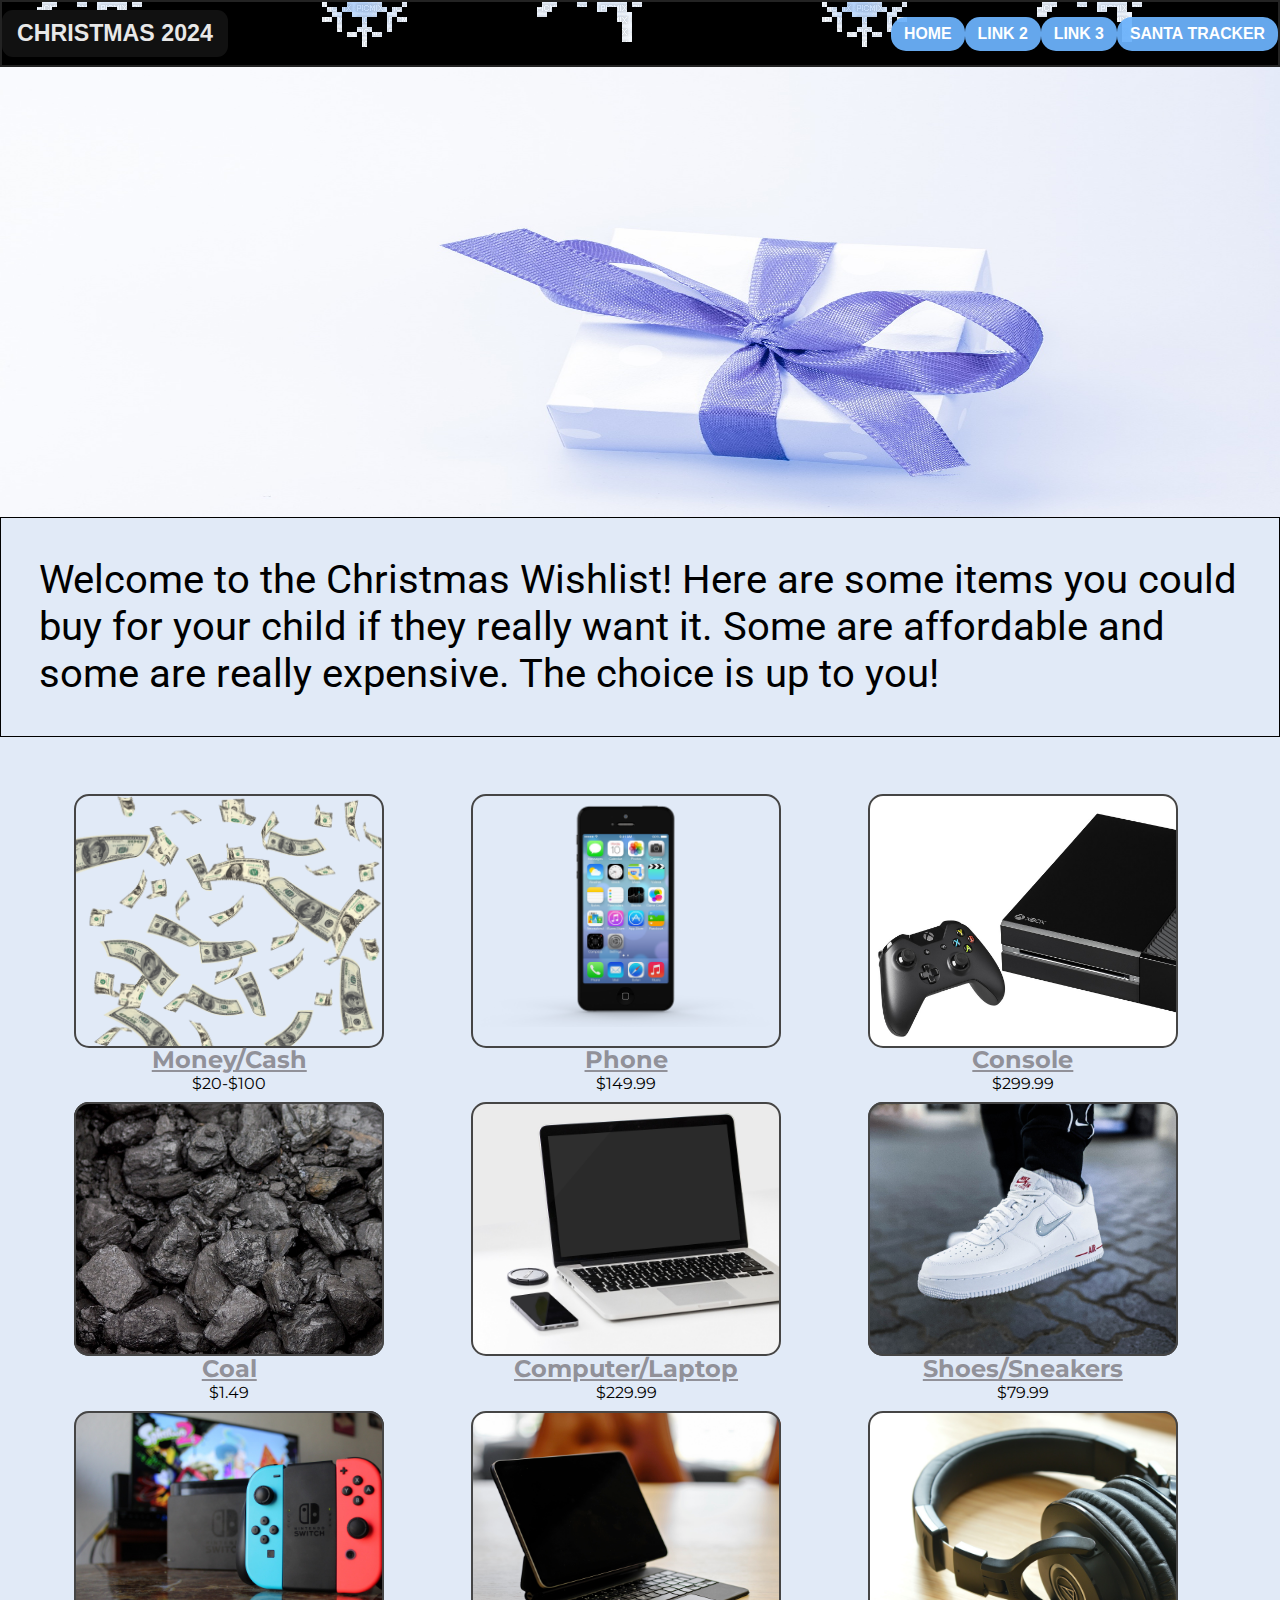
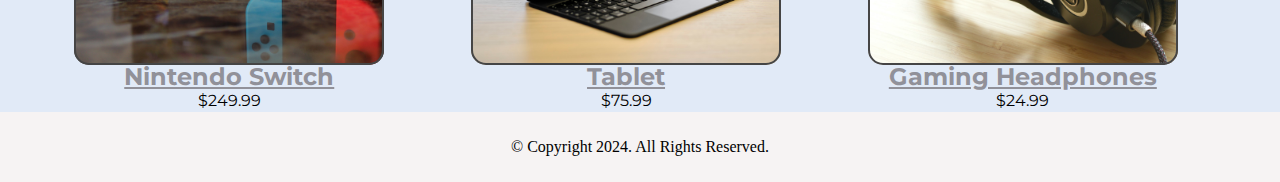
<file: christmaslist24/index.html>
<!DOCTYPE html>
<html lang="en">
<head>
    <meta charset="UTF-8">
    <meta name="viewport" content="width=device-width, initial-scale=1.0">
    <link rel="stylesheet" href="css/styles.css">
    <link rel="icon" type="image/png" sizes="32x32" href="images/snowman-favicon.png">
    <title>Christmas List</title>
</head>
<body>

    <header class="header">
    
    <h1 class="logo"><a href="#">Christmas 2024</a></h1>
    <nav>
        <ul class="main-nav">
            <li><a href="index.html">Home</a></li>
            <li><a href="#">Link&nbsp;2</a></li>
            <li><a href="#">Link&nbsp;3</a></li>
            <li><a href="https://santatracker.google.com" target="_blank">Santa&nbsp;Tracker</a></li>
        </ul>
    </nav>

    </header>

    <div id="hero">
        <img src="images/blue-present.jpg" alt="hero image" height="450px" width="1500px">
    </div>

    <main>
        <p>Welcome to the Christmas Wishlist! Here are some items you could buy for your child if they really want it. Some are affordable and some are really expensive. The choice is up to you!</p>
    </main>


    <div class="container">

            <div id="card1">

                <div class="height">
                    <!-- This section holds media cards -->
                    <div class="cards">

                        <!-- This is a media card -->

                        <div id="gift-image1">

                            <article class="gift">
                                <header>
                                
                                </header>

                                <div class="gift-content">
                                    <div id="shop-img">
                                        <img src="images/shop-icon.png" alt="shopping cart" width="15%">
                                    </div>
                                    <h2 class="gift-header"><a href="item1.html">Money/Cash</a></h2>
                                    <p class="price">$20-$100</p>
                                </div>

                            </article>

                

                        </div>

                    </div>

                </div>

            </div>



            <div id="card2">

                <div class="height">
                    <!-- This section holds media cards -->
                    <div class="cards">

                        <!-- This is a media card -->

                        <div id="gift-image2">

                            <article class="gift">
                                <header>
                                    
                                </header>

                                <div class="gift-content">
                                    <div id="shop-img">
                                        <img src="images/shop-icon.png" alt="shopping cart" width="15%">
                                    </div>
                                    <h2 class="gift-header"><a href="item2.html">Phone</a></h2>
                                    <p class="price">$149.99</p>
                                </div>

                            </article>

                        

                        </div>

                    </div>

                </div>

            </div>


            <div id="card3">

                <div class="height">
                    <!-- This section holds media cards -->
                    <div class="cards">

                        <!-- This is a media card -->

                        <div id="gift-image3">

                            <article class="gift">
                                <header>
                                    
                                </header>

                                <div class="gift-content">
                                    <div id="shop-img">
                                        <img src="images/shop-icon.png" alt="shopping cart" width="15%">
                                    </div>
                                    <h2 class="gift-header"><a href="item3.html">Console</a></h2>
                                    <p class="price">$299.99</p>
                                </div>

                            </article>

                        

                        </div>

                    </div>

                </div>

            </div>


            <div id="card4">

                <div class="height">
                    <!-- This section holds media cards -->
                    <div class="cards">

                        <!-- This is a media card -->

                        <div id="gift-image4">

                            <article class="gift">
                                <header>
                                    
                                </header>

                                <div class="gift-content">
                                    <div id="shop-img">
                                        <img src="images/shop-icon.png" alt="shopping cart" width="15%">
                                    </div>
                                    <h2 class="gift-header"><a href="item4.html">Coal</a></h2>
                                    <p class="price">$1.49</p>
                                </div>

                            </article>

                        

                        </div>

                    </div>

                </div>

            </div>


            <div id="card5">

                <div class="height">
                    <!-- This section holds media cards -->
                    <div class="cards">

                        <!-- This is a media card -->

                        <div id="gift-image5">

                            <article class="gift">
                                <header>
                                    
                                </header>

                                <div class="gift-content">
                                    <div id="shop-img">
                                        <img src="images/shop-icon.png" alt="shopping cart" width="15%">
                                    </div>
                                    <h2 class="gift-header"><a href="item5.html">Computer/Laptop</a></h2>
                                    <p class="price">$229.99</p>
                                </div>

                            </article>

                        

                        </div>

                    </div>

                </div>

            </div>



            <div id="card6">

                <div class="height">
                    <!-- This section holds media cards -->
                    <div class="cards">

                        <!-- This is a media card -->

                        <div id="gift-image6">

                            <article class="gift">
                                <header>
                                    
                                </header>

                                <div class="gift-content">
                                    <div id="shop-img">
                                        <img src="images/shop-icon.png" alt="shopping cart" width="15%">
                                    </div>
                                    <h2 class="gift-header"><a href="item6.html">Shoes/Sneakers</a></h2>
                                    <p class="price">$79.99</p>
                                </div>

                            </article>

                        

                        </div>

                    </div>

                </div>

            </div>


            <div id="card7">

                <div class="height">
                    <!-- This section holds media cards -->
                    <div class="cards">

                        <!-- This is a media card -->

                        <div id="gift-image7">

                            <article class="gift">
                                <header>
                                    
                                </header>

                                <div class="gift-content">
                                    <div id="shop-img">
                                        <img src="images/shop-icon.png" alt="shopping cart" width="15%">
                                    </div>
                                    <h2 class="gift-header"><a href="item7.html">Nintendo&nbsp;Switch</a></h2>
                                    <p class="price">$249.99</p>
                                </div>

                            </article>

                        

                        </div>

                    </div>

                </div>

            </div>


            <div id="card8">

                <div class="height">
                    <!-- This section holds media cards -->
                    <div class="cards">

                        <!-- This is a media card -->

                        <div id="gift-image8">

                            <article class="gift">
                                <header>
                                    
                                </header>

                                <div class="gift-content">
                                    <div id="shop-img">
                                        <img src="images/shop-icon.png" alt="shopping cart" width="15%">
                                    </div>

                                    <h2 class="gift-header"><a href="item8.html">Tablet</a></h2>
                                    <p class="price">$75.99</p>
                                </div>

                            </article>

                        

                        </div>

                    </div>

                </div>

            </div>


            <div id="card9">

                <div class="height">
                    <!-- This section holds media cards -->
                    <div class="cards">

                        <!-- This is a media card -->

                        <div id="gift-image9">

                            <article class="gift">
                                <header>
                                    
                                </header>

                                <div class="gift-content">
                                    <div id="shop-img">
                                        <img src="images/shop-icon.png" alt="shopping cart" width="15%">
                                    </div>

                                    <h2 class="gift-header"><a href="item9.html">Gaming&nbsp;Headphones</a></h2>
                                    <p class="price">$24.99</p>
                                </div>

                            </article>

                        

                        </div>

                    </div>

                </div>

            </div>
    </div>

    <footer>
        <p>&copy; Copyright 2024. All Rights Reserved.</p>
    </footer>
    
    
</body>
</html>
</file>
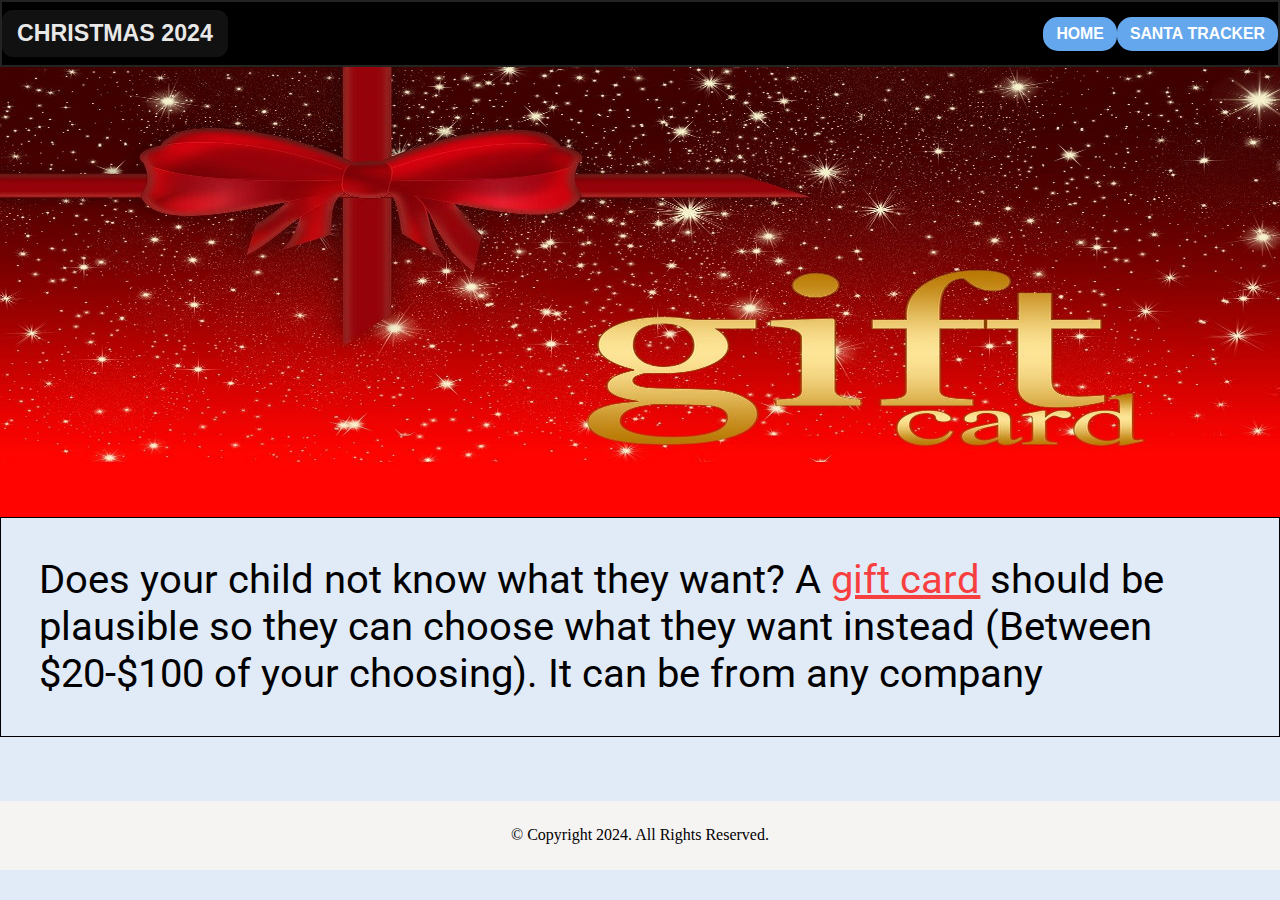
<file: christmaslist24/item1.html>
<!DOCTYPE html>
<html lang="en">
<head>
    <meta charset="UTF-8">
    <meta name="viewport" content="width=device-width, initial-scale=1.0">
    <link rel="stylesheet" href="css/styles.css">
    <link rel="icon" type="image/png" sizes="32x32" href="images/snowman-favicon.png">
    <title>Christmas List - Item 1</title>
</head>
<body>
    <header class="header">
    
        <h1 class="logo"><a href="#">Christmas 2024</a></h1>
        <nav>
            <ul class="main-nav">
                <li><a href="index.html">Home</a></li>
                <li><a href="https://santatracker.google.com" target="_blank">Santa&nbsp;Tracker</a></li>
            </ul>
        </nav>
    
        </header>

        <div id="gift-card-img">
            <img src="images/gift-card.jpg" alt="gift card" height="450px" width="1500px">
        </div>

    <main>
        <p>Does your child not know what they want? A <a href="https://www.google.com/search?sca_esv=d4a5450862dcd9df&q=20+dollar+gift+card&udm=28&fbs=[base64]&ved=1t:220175&ictx=111&biw=1440&bih=724&dpr=2#oshopproduct=pid:18270249893482553131,oid:18270249893482553131,iid:219784446783082438,pvt:hg,pvo:23&oshop=apv&pvs=0" target="_blank">gift card</a> should be plausible so they can choose what they want instead (Between $20-$100 of your choosing). It can be from any company</p>
    </main>


    <footer>
        <p>&copy; Copyright 2024. All Rights Reserved.</p>
    </footer>
</body>
</html>
</file>
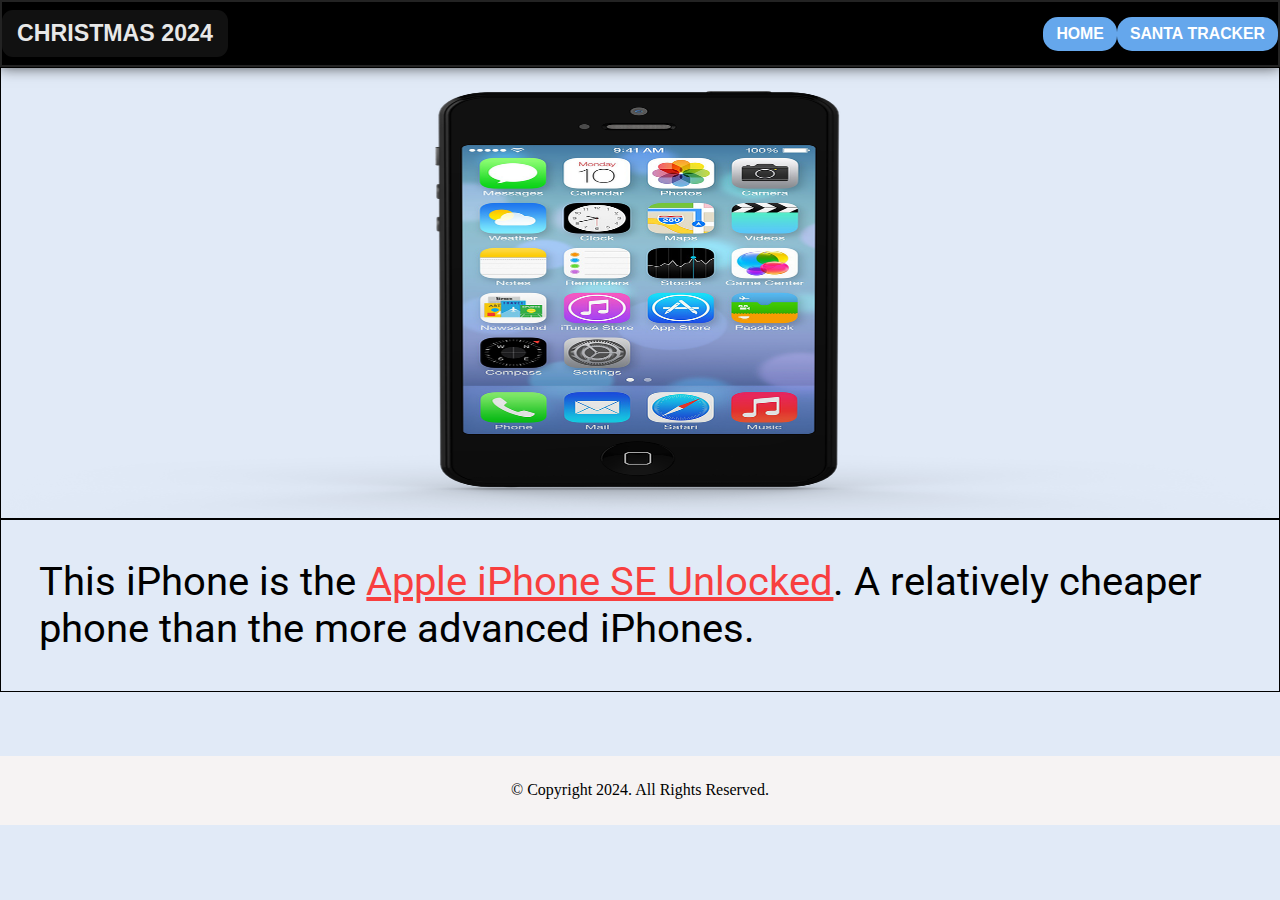
<file: christmaslist24/item2.html>
<!DOCTYPE html>
<html lang="en">
<head>
    <meta charset="UTF-8">
    <meta name="viewport" content="width=device-width, initial-scale=1.0">
    <link rel="stylesheet" href="css/styles.css">
    <link rel="icon" type="image/png" sizes="32x32" href="images/snowman-favicon.png">
    <title>Christmas List - Item 2</title>
</head>
<body>

    <header class="header">
    
        <h1 class="logo"><a href="#">Christmas 2024</a></h1>
        <nav>
            <ul class="main-nav">
                <li><a href="index.html">Home</a></li>
                <li><a href="https://santatracker.google.com" target="_blank">Santa&nbsp;Tracker</a></li>
            </ul>
        </nav>
    
        </header>
    
        <div id="iPhone">
            <img src="images/iphone.png" alt="a phone" height="450px" width="1500px">
        </div>

        <main>
            <p>This iPhone is the <a href="https://www.google.com/search?sca_esv=0906209586f9cb0f&q=iphone&udm=28&fbs=[base64]&ved=1t:220175&ictx=111&biw=1440&bih=724&dpr=2#oshopproduct=gid:16424834636593243628,mid:576462325730579159,oid:3183739683088996369,iid:4997812531263952089,rds:UENfMTY0MjQ4MzQ2MzY1OTMyNDM2Mjh8UFJPRF9QQ18xNjQyNDgzNDYzNjU5MzI0MzYyOA%3D%3D,pvt:hg,pvo:3,laoid:1&oshop=apv&pvs=0" target="_blank">Apple iPhone SE Unlocked</a>. A relatively cheaper phone than the more advanced iPhones.</p>
        </main>

        <footer>
            <p>&copy; Copyright 2024. All Rights Reserved.</p>
        </footer>
    
</body>
</html>
</file>
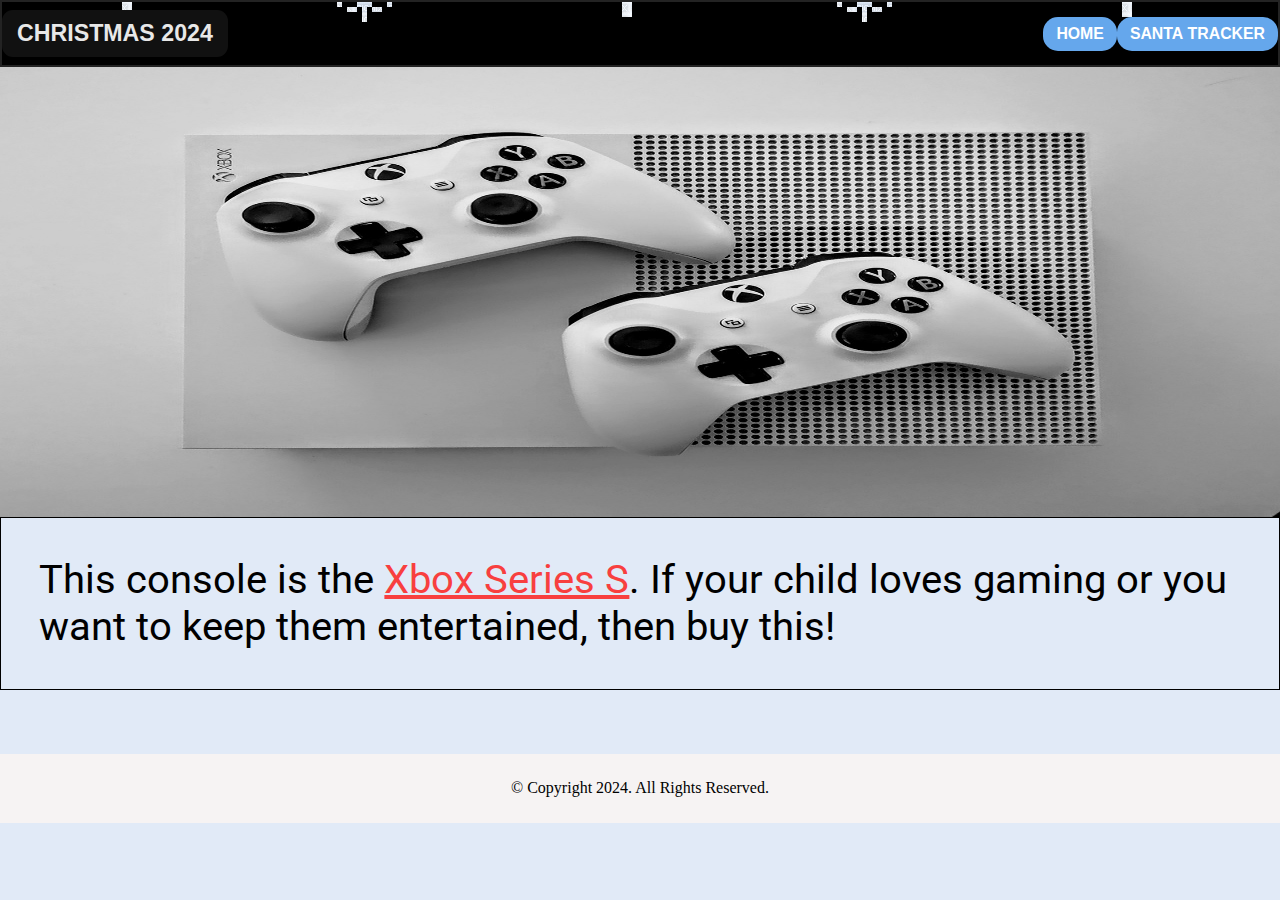
<file: christmaslist24/item3.html>
<!DOCTYPE html>
<html lang="en">
<head>
    <meta charset="UTF-8">
    <meta name="viewport" content="width=device-width, initial-scale=1.0">
    <link rel="stylesheet" href="css/styles.css">
    <link rel="icon" type="image/png" sizes="32x32" href="images/snowman-favicon.png">
    <title>Christmas List - Item 3</title>
</head>
<body>
    
    <header class="header">
    
        <h1 class="logo"><a href="#">Christmas 2024</a></h1>
        <nav>
            <ul class="main-nav">
                <li><a href="index.html">Home</a></li>
                <li><a href="https://santatracker.google.com" target="_blank">Santa&nbsp;Tracker</a></li>
            </ul>
        </nav>
    
        </header>

        <div id="xbox">
            <img src="images/xbox-console.jpg" alt="an xbox" height="450px" width="1500px">
        </div>

        <main>
            <p>This console is the <a href="https://www.google.com/search?q=xbox+series+s&sca_esv=d4a5450862dcd9df&biw=1440&bih=724&udm=28&ei=SU1gZ7-OB72OwbkPudnS8QY&ved=0ahUKEwj_1qOa06yKAxU9RzABHbmsNG4Q4dUDCCA&uact=5&oq=xbox+series+s&gs_lp=[base64]&sclient=gws-wiz-modeless-shopping#oshopproduct=gid:18108438297636814223,mid:576462491481020847,oid:4380888870344224937,iid:2815069278533217326,rds:UENfMTgxMDg0MzgyOTc2MzY4MTQyMjN8UFJPRF9QQ18xODEwODQzODI5NzYzNjgxNDIyMw%3D%3D,pvt:hg,pvo:3,laoid:1&oshop=apv&pvs=0" target="_blank">Xbox Series S</a>. If your child loves gaming or you want to keep them entertained, then buy this!</p>
        </main>

    <footer>
        <p>&copy; Copyright 2024. All Rights Reserved.</p>
    </footer>
</body>
</html>
</file>
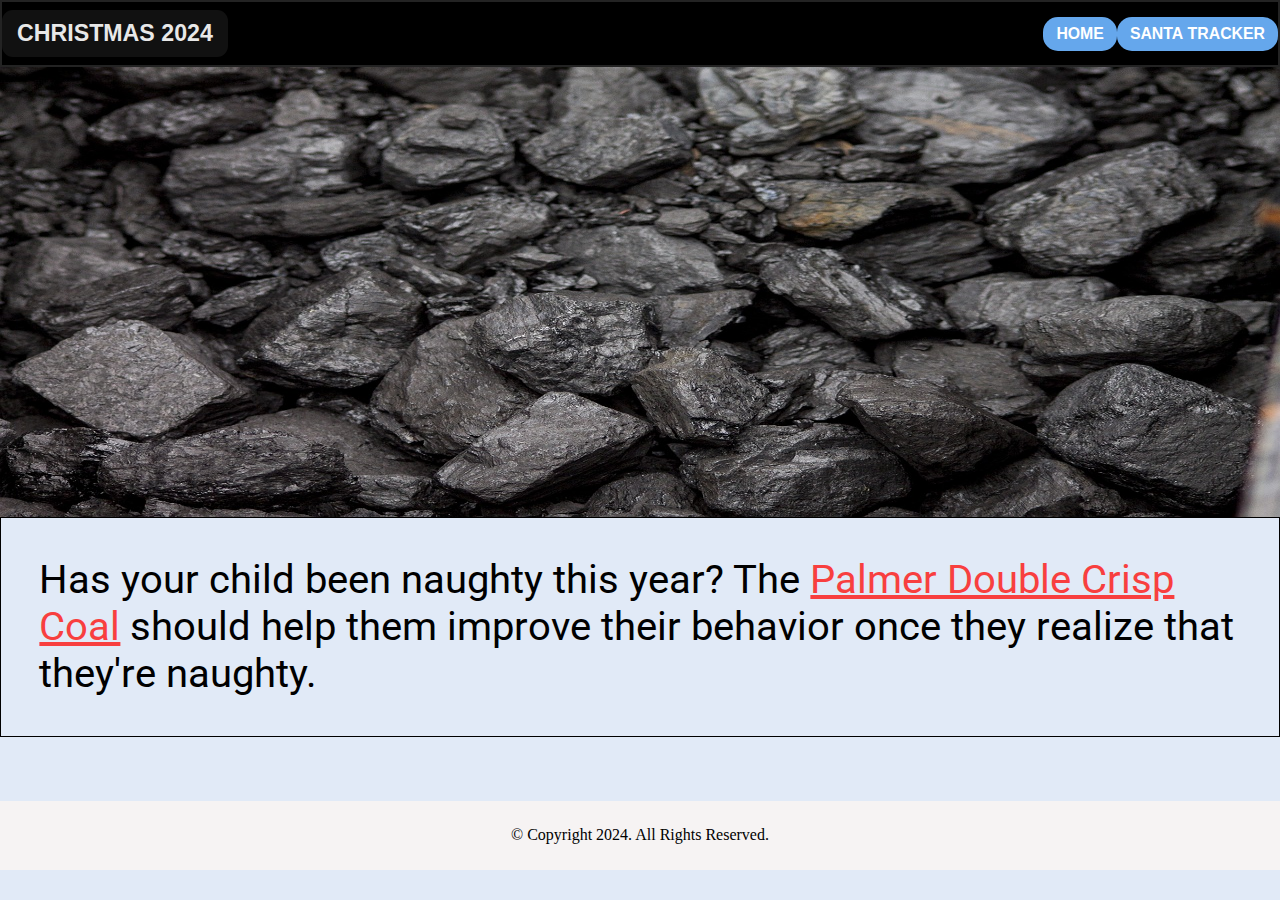
<file: christmaslist24/item4.html>
<!DOCTYPE html>
<html lang="en">
<head>
    <meta charset="UTF-8">
    <meta name="viewport" content="width=device-width, initial-scale=1.0">
    <link rel="stylesheet" href="css/styles.css">
    <link rel="icon" type="image/png" sizes="32x32" href="images/snowman-favicon.png">
    <title>Christmas List - Item 4</title>
</head>
<body>

    <header class="header">
    
        <h1 class="logo"><a href="#">Christmas 2024</a></h1>
        <nav>
            <ul class="main-nav">
                <li><a href="index.html">Home</a></li>
                <li><a href="https://santatracker.google.com" target="_blank">Santa&nbsp;Tracker</a></li>
            </ul>
        </nav>
    
        </header>

    <div id="coal">
        <img src="images/coal.jpg" alt="coal" height="450px" width="1500px">
    </div>
    
    <main>
        <p>Has your child been naughty this year? The <a href="https://www.google.com/search?sca_esv=d4a5450862dcd9df&q=coal&udm=28&fbs=[base64]&ved=1t:220175&ictx=111&biw=1440&bih=724&dpr=2#oshopproduct=gid:13324742413579450367,mid:576462857965218856,oid:1416994452666093684,iid:4789019399063204870,rds:UENfMTMzMjQ3NDI0MTM1Nzk0NTAzNjd8UFJPRF9QQ18xMzMyNDc0MjQxMzU3OTQ1MDM2Nw%3D%3D,pvt:hg,pvo:3&oshop=apv&pvs=0" target="_blank">Palmer Double Crisp Coal</a> should help them improve their behavior once they realize that they're naughty.</p>
    </main>

    <footer>
        <p>&copy; Copyright 2024. All Rights Reserved.</p>
    </footer>
</body>
</html>
</file>
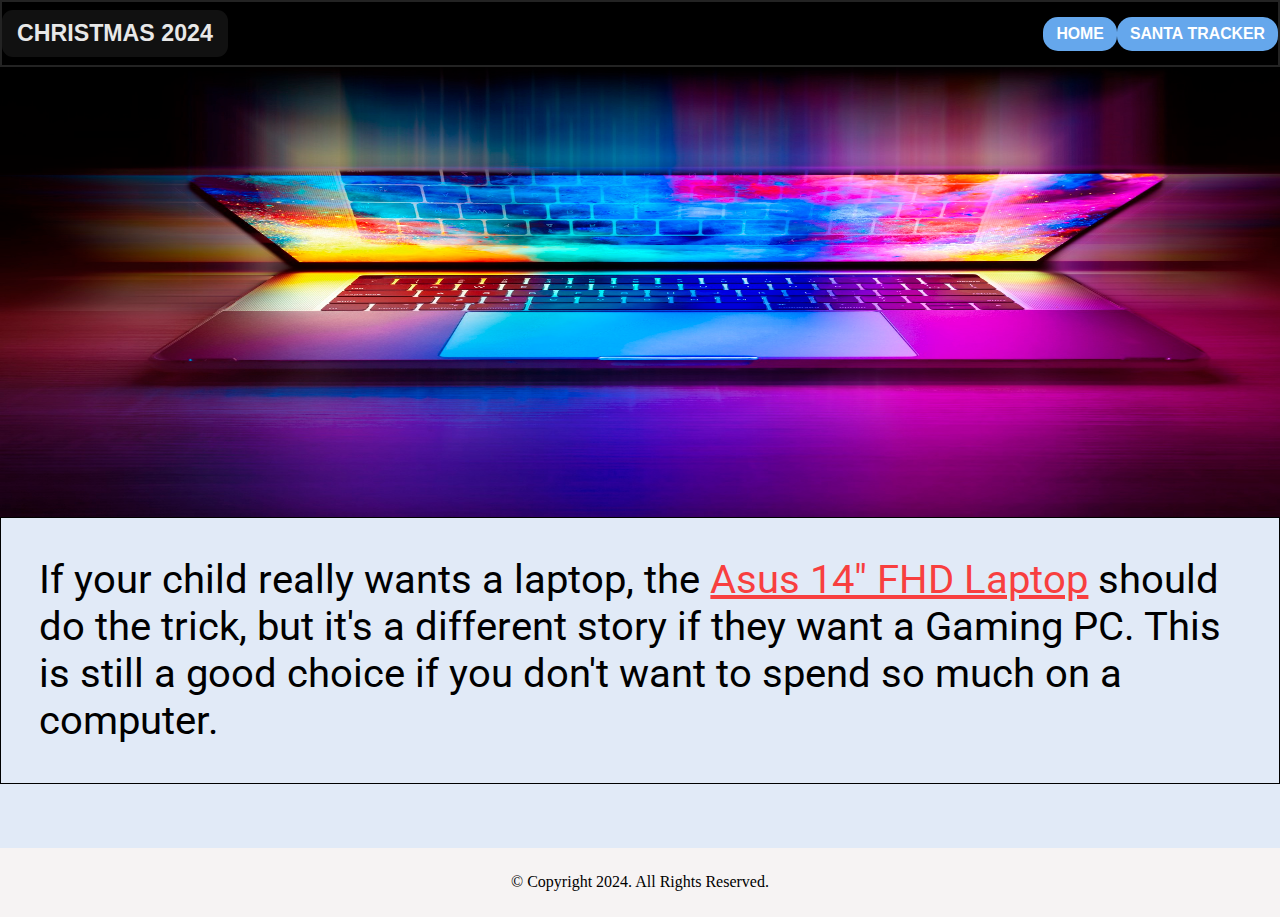
<file: christmaslist24/item5.html>
<!DOCTYPE html>
<html lang="en">
<head>
    <meta charset="UTF-8">
    <meta name="viewport" content="width=device-width, initial-scale=1.0">
    <link rel="stylesheet" href="css/styles.css">
    <link rel="icon" type="image/png" sizes="32x32" href="images/snowman-favicon.png">
    <title>Christmas List - Item 5</title>
</head>
<body>

    <header class="header">
    
        <h1 class="logo"><a href="#">Christmas 2024</a></h1>
        <nav>
            <ul class="main-nav">
                <li><a href="index.html">Home</a></li>
                <li><a href="https://santatracker.google.com" target="_blank">Santa&nbsp;Tracker</a></li>
            </ul>
        </nav>
    
        </header>

        <div id="laptop">
            <img src="images/computer.jpg" alt="computer" height="450px" width="1500px">
        </div>

        <main>
            <p>If your child really wants a laptop, the <a href="https://www.google.com/search?q=laptop&sca_esv=d4a5450862dcd9df&biw=1440&bih=724&udm=28&ei=YE1gZ7aCI4WWwbkPoteH2AM&ved=0ahUKEwi2srul06yKAxUFSzABHaLrATsQ4dUDCCA&uact=5&oq=laptop&gs_lp=[base64]&sclient=gws-wiz-modeless-shopping#oshopproduct=cid:11816200602489812697,oid:6153585741024883982,iid:17097326318291971852,rds:Q0lEXzExODE2MjAwNjAyNDg5ODEyNjk3fFBST0RfQ0lEXzExODE2MjAwNjAyNDg5ODEyNjk3,pvt:hg,pvo:23&oshop=apv&pvs=0" target="_blank">Asus 14" FHD Laptop</a> should do the trick, but it's a different story if they want a Gaming PC. This is still a good choice if you don't want to spend so much on a computer.</p>
        </main>
    

    <footer>
        <p>&copy; Copyright 2024. All Rights Reserved.</p>
    </footer>
</body>
</html>
</file>
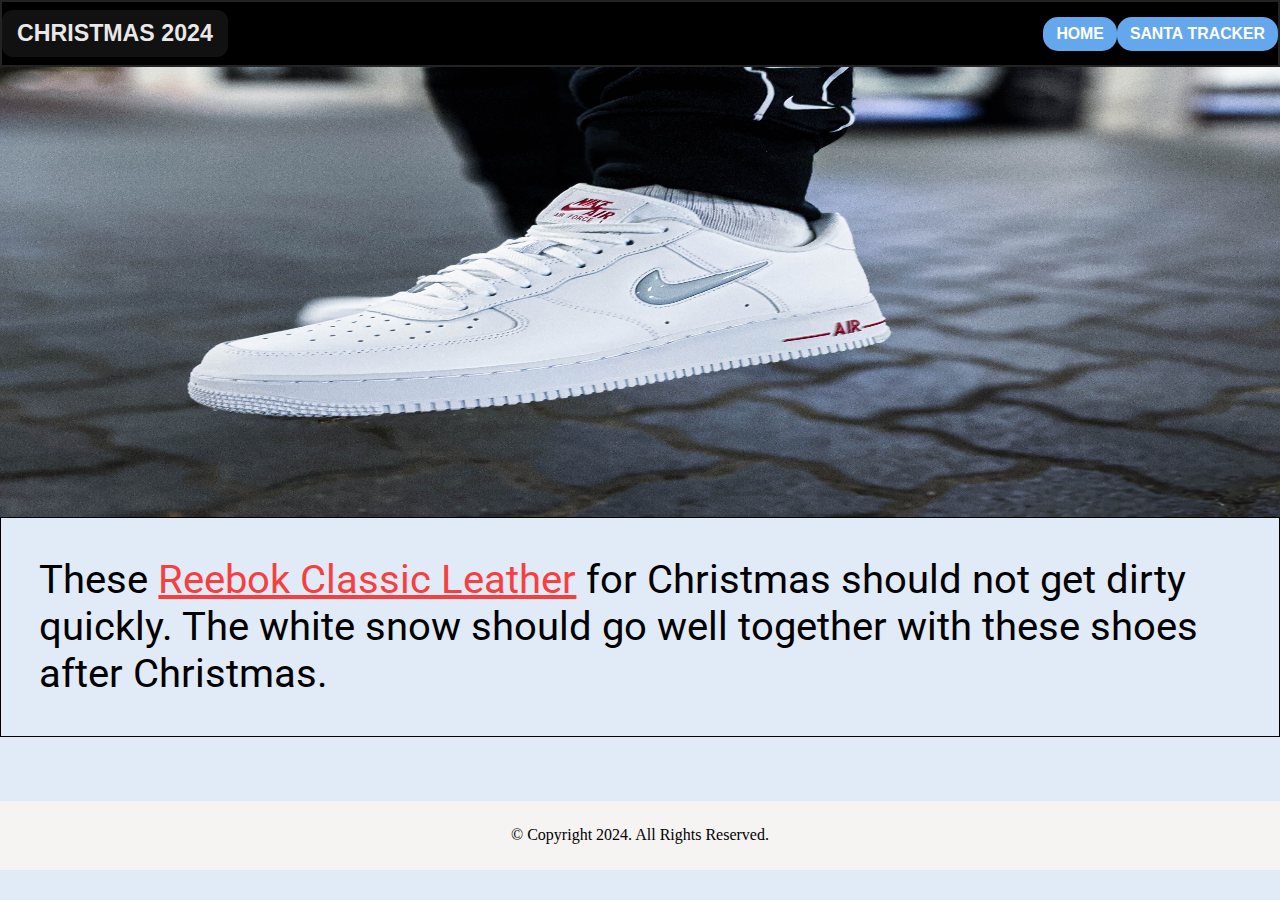
<file: christmaslist24/item6.html>
<!DOCTYPE html>
<html lang="en">
<head>
    <meta charset="UTF-8">
    <meta name="viewport" content="width=device-width, initial-scale=1.0">
    <link rel="stylesheet" href="css/styles.css">
    <link rel="icon" type="image/png" sizes="32x32" href="images/snowman-favicon.png">
    <title>Christmas List - Item 6</title>
</head>
<body>

    <header class="header">
    
        <h1 class="logo"><a href="#">Christmas 2024</a></h1>
        <nav>
            <ul class="main-nav">
                <li><a href="index.html">Home</a></li>
                <li><a href="https://santatracker.google.com" target="_blank">Santa&nbsp;Tracker</a></li>
            </ul>
        </nav>
    
        </header>

        <div id="shoes">
            <img src="images/shoes.jpg" alt="shoes" height="450px" width="1500px">
        </div>

        <main>
            <p>These <a href="https://www.google.com/search?q=shoes+unisex&sca_esv=d4a5450862dcd9df&biw=1440&bih=724&udm=28&ei=to1hZ6GlMOelptQPsNS1oQk&oq=shoes+uni&gs_lp=[base64]&sclient=gws-wiz-modeless-shopping#oshopproduct=gid:8345699764263078859,mid:576462796944100475,oid:15603212837048180238,iid:12110800740336582112,rds:UENfODM0NTY5OTc2NDI2MzA3ODg1OXxQUk9EX1BDXzgzNDU2OTk3NjQyNjMwNzg4NTk%3D,pvt:hg,pvo:3&oshop=apv&pvs=0" target="_blank">Reebok Classic Leather</a> for Christmas should not get dirty quickly. The white snow should go well together with these shoes after Christmas.</p>
        </main>
    

    <footer>
        <p>&copy; Copyright 2024. All Rights Reserved.</p>
    </footer>
</body>
</html>
</file>
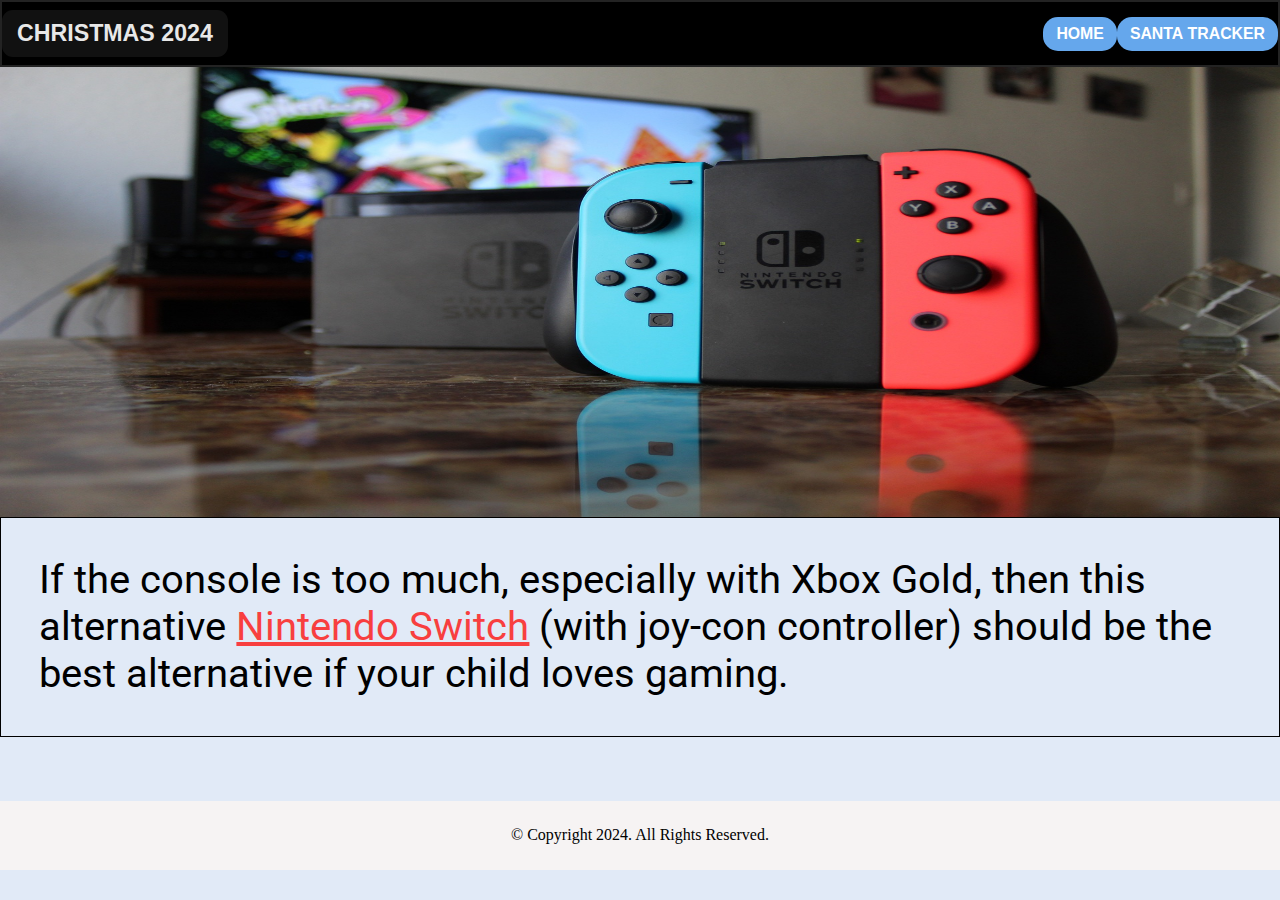
<file: christmaslist24/item7.html>
<!DOCTYPE html>
<html lang="en">
<head>
    <meta charset="UTF-8">
    <meta name="viewport" content="width=device-width, initial-scale=1.0">
    <link rel="stylesheet" href="css/styles.css">
    <link rel="icon" type="image/png" sizes="32x32" href="images/snowman-favicon.png">
    <title>Christmas List - Item 7</title>
</head>
<body>

    <header class="header">
    
        <h1 class="logo"><a href="#">Christmas 2024</a></h1>
        <nav>
            <ul class="main-nav">
                <li><a href="index.html">Home</a></li>
                <li><a href="https://santatracker.google.com" target="_blank">Santa&nbsp;Tracker</a></li>
            </ul>
        </nav>
    
        </header>

        <div id="nintendo-switch">
            <img src="images/nintendo-switch.jpg" alt="a nintendo switch" height="450px" width="1500px">
        </div>

        <main>
            <p>If the console is too much, especially with Xbox Gold, then this alternative <a href="https://www.gamestop.com/consoles-hardware/nintendo-switch/consoles/products/nintendo-switch-with-joy-con-controller-previous-model/143259.html?utm_medium=pmax&utm_source=google&utm_campaign=%24PMAX_%24NB_MNFR_Preowned+Hardware_Nintendo&utm_id=20631881737&gad_source=4&gclid=EAIaIQobChMI1YLalI-vigMVyE7_AR13pSUvEAQYAiABEgKOLPD_BwE&gclsrc=aw.ds" target="_blank">Nintendo Switch</a> &#40;with joy-con controller&#41; should be the best alternative if your child loves gaming.</p>
        </main>
    

    <footer>
        <p>&copy; Copyright 2024. All Rights Reserved.</p>
    </footer>
</body>
</html>
</file>
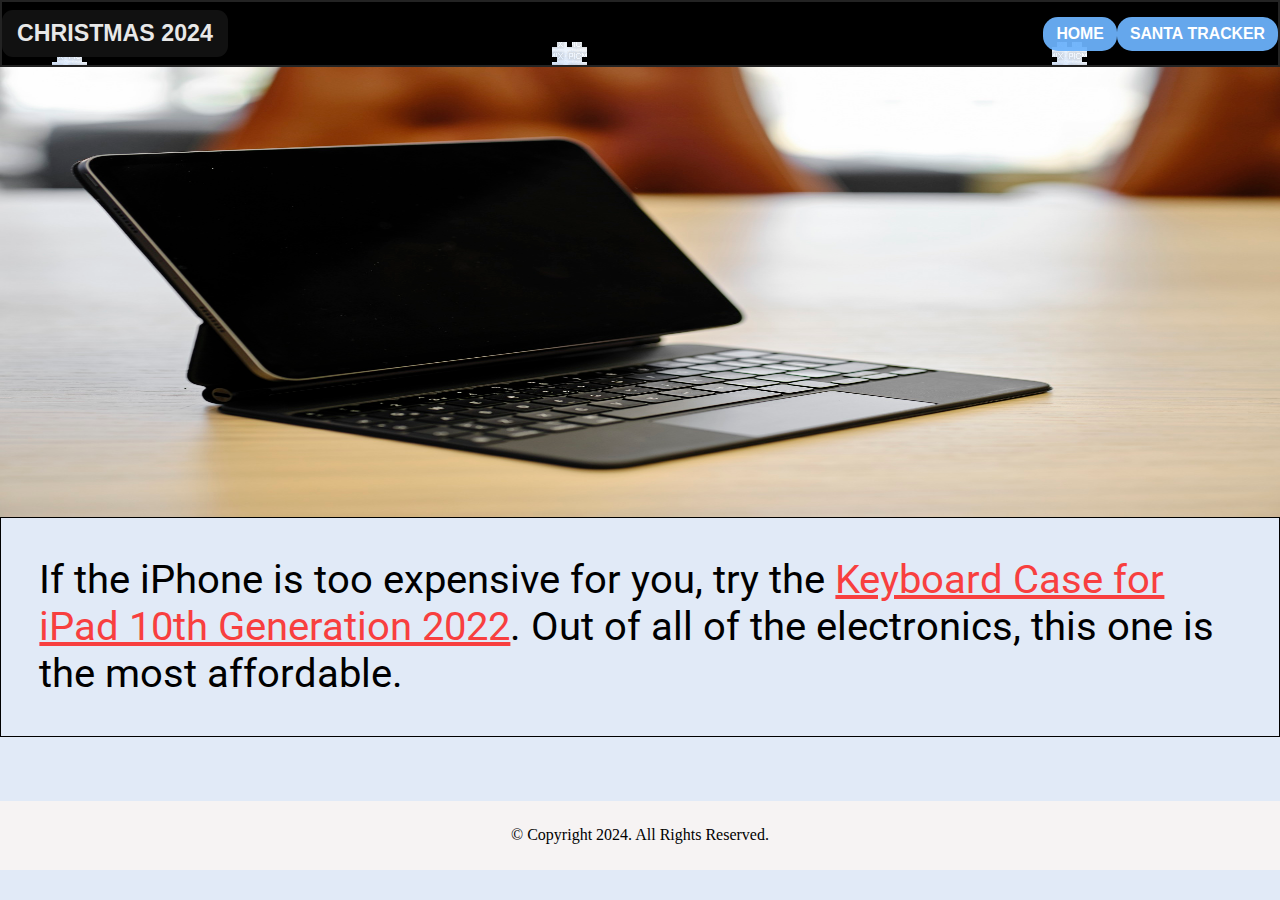
<file: christmaslist24/item8.html>
<!DOCTYPE html>
<html lang="en">
<head>
    <meta charset="UTF-8">
    <meta name="viewport" content="width=device-width, initial-scale=1.0">
    <link rel="stylesheet" href="css/styles.css">
    <link rel="icon" type="image/png" sizes="32x32" href="images/snowman-favicon.png">
    <title>Christmas List - Item 8</title>
</head>
<body>

    <header class="header">
    
        <h1 class="logo"><a href="#">Christmas 2024</a></h1>
        <nav>
            <ul class="main-nav">
                <li><a href="index.html">Home</a></li>
                <li><a href="https://santatracker.google.com" target="_blank">Santa&nbsp;Tracker</a></li>
            </ul>
        </nav>
    
        </header>

        <div id="tablet">
            <img src="images/tablet.jpg" alt="tablet" height="450px" width="1500px">
        </div>

        <main>
            <p>If the iPhone is too expensive for you, try the <a href="https://www.google.com/search?sca_esv=8a859689bd224be1&q=keyboard+tablet&udm=28&fbs=[base64]&ved=1t:220175&ictx=111&biw=1440&bih=724&dpr=2#oshopproduct=pid:6530426852262930541,oid:6530426852262930541,iid:12012394292538934074,pvt:hg,pvo:19&oshop=apv&pvs=0" target="_blank">Keyboard Case for iPad 10th Generation 2022</a>. Out of all of the electronics, this one is the most affordable.</p>
        </main>
    

    <footer>
        <p>&copy; Copyright 2024. All Rights Reserved.</p>
    </footer>
</body>
</html>
</file>
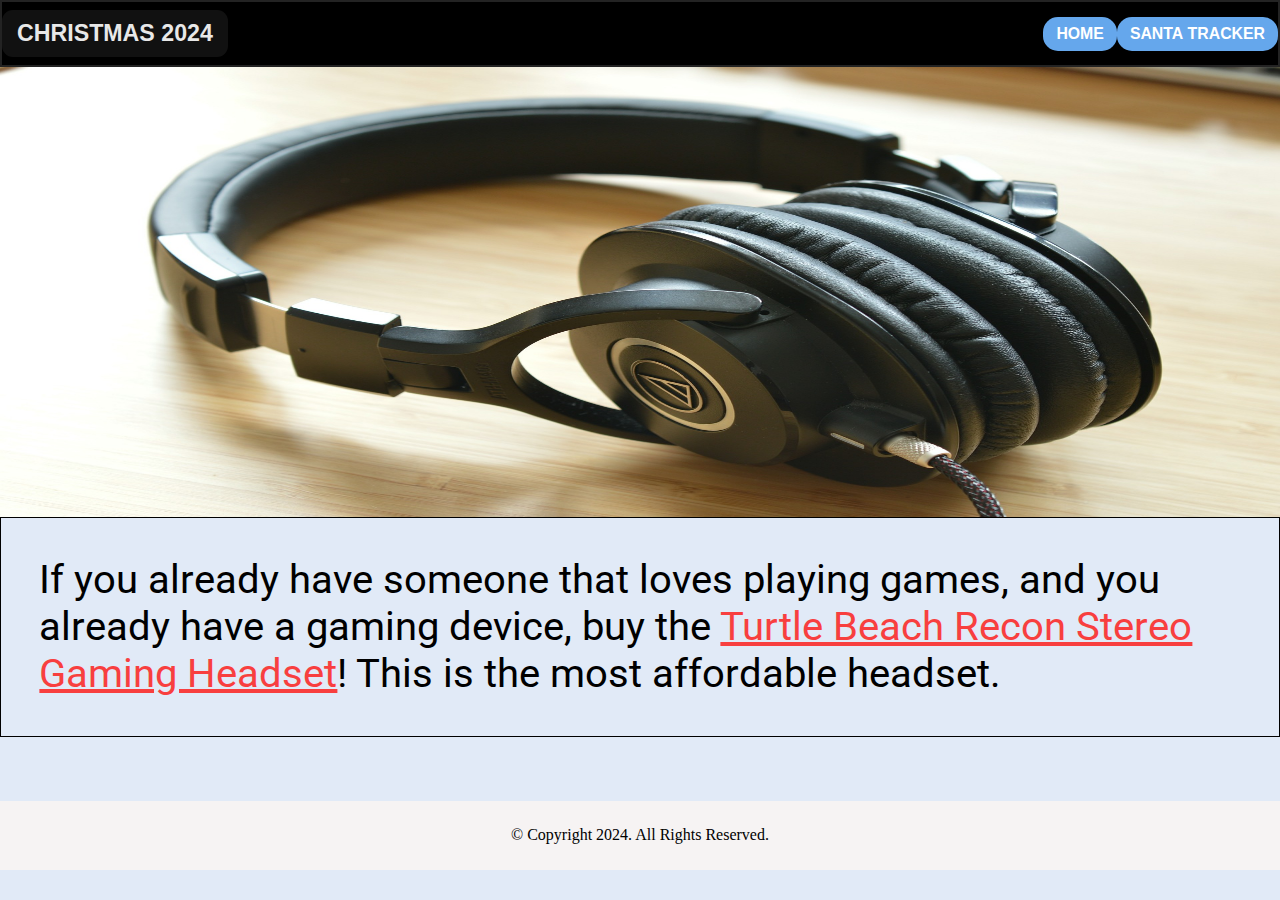
<file: christmaslist24/item9.html>
<!DOCTYPE html>
<html lang="en">
<head>
    <meta charset="UTF-8">
    <meta name="viewport" content="width=device-width, initial-scale=1.0">
    <link rel="stylesheet" href="css/styles.css">
    <link rel="icon" type="image/png" sizes="32x32" href="images/snowman-favicon.png">
    <title>Christmas List - Item 9</title>
</head>
<body>

    <header class="header">
    
        <h1 class="logo"><a href="#">Christmas 2024</a></h1>
        <nav>
            <ul class="main-nav">
                <li><a href="index.html">Home</a></li>
                <li><a href="https://santatracker.google.com" target="_blank">Santa&nbsp;Tracker</a></li>
            </ul>
        </nav>
    
        </header>

        <div id="headphones">
            <img src="images/headphones.jpg" alt="headphones" height="450px" width="1500px">
        </div>

        <main>
            <p>If you already have someone that loves playing games, and you already have a gaming device, buy the <a href="https://www.google.com/search?q=gaming+headset&oq=gaming+heads&gs_lcrp=[base64]&sourceid=chrome&ie=UTF-8#oshopproduct=gid:5926510409858614221,mid:576462501882007291,oid:1668364657184226946,iid:3592922010806806438,rds:UENfNTkyNjUxMDQwOTg1ODYxNDIyMXxQUk9EX1BDXzU5MjY1MTA0MDk4NTg2MTQyMjE%3D,pvt:hg,pvo:3,laoid:1&oshop=apv&pvs=0" target="_blank">Turtle Beach Recon Stereo Gaming Headset</a>! This is the most affordable headset.</p>
        </main>
    

    <footer>
        <p>&copy; Copyright 2024. All Rights Reserved.</p>
    </footer>
</body>
</html>
</file>
<file: christmaslist24/css/styles.css>
/* Font families */
@import url('https://fonts.googleapis.com/css2?family=Merriweather:wght@300;400;700&family=Montserrat:ital,wght@0,500;1,500&family=Mountains+of+Christmas:wght@400;700&family=Roboto:wght@300;400;500&display=swap');
/* 
"Mountains of Christmas" 
"Roboto"

*/


* {
    box-sizing: border-box;
    margin: 0;
    padding: 0;
    border: 0;
}

body {
    background-repeat: no-repeat;
    background-size: cover;
    background-color: #e1eaf7;
}


ul {
    margin: 0;
    padding: 0;
    list-style: none;
}

a {
    text-decoration: none;
}

.logo {
    margin: 0;
    font-size: 1.45em;
}

.logo a {
    font-family: "Mountains of Christmas", sans-serif;
    color: #e8e8e8;
    background-color: #050f1a;
    border-radius: 11px;
}

.logo a,
.main-nav a {
    padding: 10px 15px;
    text-transform: uppercase;
    text-align: center;
    display: block;
}

.main-nav a {
    font-size: .99em;
    color: #2f5376;
    font-family: "Mountains of Christmas", sans-serif;
    font-weight: 700;
    transition: 0.4s
}

.main-nav a:hover {
    color: #4189d1
}

.header {
    padding-top: 0.5em;
    padding-bottom: 0.5em;
    border: 2px solid #232323;
    -webkit-box-shadow: 0px 0px 14px 0px rgba(0,0,0,0.75);
    -moz-box-shadow: 0px 0px 14px 0px rgba(0,0,0,0.75);
    box-shadow: 0px 0px 14px 0px rgba(0,0,0,0.75);
    background-color: #000;
    background-image: url(../images/snowflake_gif.gif);
}

img {
    max-width: 100%;
    display: block;
}


main p {
    font-size: 2em;
    padding: 5%;
    border: #000 thin solid;
    margin-bottom: 3%;
    font-family: "Roboto", sans-serif;
}

main p a {
    color: #f83f3f;
    text-decoration: underline;
}

h2 a {
    text-decoration: underline;
    color: #919199;
}

h2 a, .price {
    font-family: "Montserrat", "Roboto", sans-serif;
}

#hero {
    display: block;
}

#iPhone {
    border: thin #000 solid;
}



/*====== Media Cards Section =========*/

.gift {
    display: grid;
    grid-template-rows: max-content 250px 1fr;
    border: 2px solid #454545;
    border-radius: 15px;
}

.gift header {
    text-align: center;
}

.gift-content {
    text-align: center;
    margin-top: 65%;
    padding: 1%;
}

/*== PlaceHolder Image ==*/
#gift-image {
    background-image: url(../images/christmas-gift.jpg);
    background-repeat: no-repeat;
    background-size: contain;
    border-radius: 15px 15px 0 0;
}

/*==== Images for items on main page ====*/
#gift-image1 {
    background-image: url(../images/money-2082383_1280.png);
    background-repeat: no-repeat;
    background-size: cover;
    border-radius: 15px 15px 0 0;
}

#gift-image2 {
    background-image: url(../images/iphone.png);
    background-repeat: no-repeat;
    background-size: contain;
    border-radius: 15px 15px 0 0;
}

#gift-image3 {
    background-image: url(../images/video-game-console.jpg);
    background-repeat: no-repeat;
    background-size: cover;
    border-radius: 15px;
}

#gift-image4 {
    background-image: url(../images/coal.jpg);
    background-repeat: no-repeat;
    background-size: cover;
    border-radius: 15px;
}

#gift-image5 {
    background-image: url(../images/laptop.jpg);
    background-repeat: no-repeat;
    background-size: cover;
    border-radius: 15px;
}

#gift-image6 {
    background-image: url(../images/shoes.jpg);
    background-repeat: no-repeat;
    background-size: cover;
    border-radius: 15px;
}

#gift-image7 {
    background-image: url(../images/nintendo-switch.jpg);
    background-repeat: no-repeat;
    background-size: cover;
    border-radius: 15px;
}

#gift-image8 {
    background-image: url(../images/tablet.jpg);
    background-repeat: no-repeat;
    background-size: cover;
    border-radius: 15px;
}

#gift-image9 {
    background-image: url(../images/headphones.jpg);
    background-repeat: no-repeat;
    background-size: cover;
    border-radius: 15px;
}


.height {
    max-width: 750px;
    min-width: 310px;
}

#shop-img {
    margin-top: 0.9%;
    opacity: 0;
    transition: 0.6s
}


/*====== Media Cards ======*/
#card1 {
    display: block;
    margin-left: auto;
    margin-right: 40%;
    width: 40%;
    margin-top: 10%;
}

#card1:hover {
    /*==== Transitions the shop icon to appear when
           user hovers over the card =============*/
    #shop-img {
        opacity: 1;
    }
}

#card2 {
    display: block;
    margin-left: auto;
    margin-right: 40%;
    width: 40%;
    margin-top: 10%;
}

#card2:hover {
    #shop-img {
        opacity: 1;
    }
}

#card3 {
    display: block;
    margin-left: auto;
    margin-right: 40%;
    width: 40%;
    margin-top: 10%;
}

#card3:hover {
    #shop-img {
        opacity: 1;
    }
}

#card4 {
    display: block;
    margin-left: auto;
    margin-right: 40%;
    width: 40%;
    margin-top: 10%;
}

#card4:hover {
    #shop-img {
        opacity: 1;
    }
}

#card5 {
    display: block;
    margin-left: auto;
    margin-right: 40%;
    width: 40%;
    margin-top: 10%;
}

#card5:hover {
    #shop-img {
        opacity: 1;
    }
}

#card6 {
    display: block;
    margin-left: auto;
    margin-right: 40%;
    width: 40%;
    margin-top: 10%;
}

#card6:hover {
    #shop-img {
        opacity: 1;
    }
}

#card7 {
    display: block;
    margin-left: auto;
    margin-right: 40%;
    width: 40%;
    margin-top: 10%;
}

#card7:hover {
    #shop-img {
        opacity: 1;
    }
}

#card8 {
    display: block;
    margin-left: auto;
    margin-right: 40%;
    width: 40%;
    margin-top: 10%;
}

#card8:hover {
    #shop-img {
        opacity: 1;
    }
}

#card9 {
    display: block;
    margin-left: auto;
    margin-right: 40%;
    width: 40%;
    margin-top: 10%;
    margin-bottom: 10%;
}

#card9:hover {
    #shop-img {
        opacity: 1;
    }
}

/*===== End of Media cards ======*/

/* Tablet Media Query */
@media (min-width: 769px) {

    .main-nav,
    .header {
        display: flex;
    }

    .header {
        flex-direction: column;
        align-items: center;
        .header{
            width: 80%;
            margin: 0 auto;
            max-width: 1150px;
        }
    }
    
    .main-nav a {
        padding: 8px 13px;
        background-color: #6bb1fbf0;
        border-radius: 15px;
        color: #fff;
        transition: 0.4s;
    }

    .main-nav a:hover {
        background-color: #429bfaf0;
        color: #fff;
    }

    .logo a {
        background-color: #000;
    }

    #shop-img {
        margin-top: 0.9%;
        opacity: 0;
        transition: 0.6s
    }

    .container {
        display: grid;
        width: 100%;
        grid-template-columns: 39% 39%;
        grid-template-areas: 
            "card1 card2"
            "card3 card4"
            "card5 card6"
            "card7 card8";
        grid-gap: 2%;
    }

    #card1 {
        display: block;
        margin-top: 5%;
    }

    #card1:hover {
        #shop-img {
            opacity: 1;
        }
    }

    #card2 {
        display: block;
        margin-top: 5%;
    }

    #card2:hover {
        #shop-img {
            opacity: 1;
        }
    }

    #card3 {
        display: block;
        margin-top: 5%;
    }

    #card3:hover {
        #shop-img {
            opacity: 1;
        }
    }

    #card4 {
        display: block;
        margin-top: 5%;
    }

    #card4:hover {
        #shop-img {
            opacity: 1;
        }
    }

    #card5 {
        display: block;
        margin-top: 5%;
    }

    #card5:hover {
        #shop-img {
            opacity: 1;
        }
    }

    #card6 {
        display: block;
        margin-top: 5%;
    }

    #card6:hover {
        #shop-img {
            opacity: 1;
        }
    }

    #card7 {
        display: block;
        margin-top: 5%;
    }

    #card7:hover {
        #shop-img {
            opacity: 1;
        }
    }

    #card8 {
        display: block;
        margin-top: 5%;
    }

    #card8:hover {
        #shop-img {
            opacity: 1;
        }
    }

    #card9 {
        display: block;
        margin-top: 7%;
        margin-bottom: 40%;
    }

    #card9:hover {
        #shop-img {
            opacity: 1;
        }
    }

}

/* End of Tablet Query */



/*===== Desktop Media Query =====*/
@media (min-width: 1025px) {

    .header {
        flex-direction: row;
        justify-content: space-between;
    }
    
    .main-nav a {
        background-color: #6bb1fbf0;
        border-radius: 15px;
        color: #fff;
        transition: 0.4s;
    }

    .main-nav a:hover {
        background-color: #429bfaf0;
        color: #fff;
    }

    .logo a {
        background-color: #111;
    }

    main p {
        font-size: 2.5em;
        padding: 3%;
    }

    #shop-img {
        margin-top: 0.9%;
        opacity: 0;
        transition: 0.6s
    }

    .container {
        display: grid;
        width: 100%;
        grid-template-columns: 29% 29% 29%;
        grid-template-areas: 
            "card1 card2 card3"
            "card4 card5 card6"
            "card7 card8 card9";
        grid-gap: 2%;
    }

    #card1 {
        grid-area: card1;
        display: block;
        margin-top: 5%;
        margin-bottom: 5%;
    }

    #card1:hover {
        #shop-img {
            opacity: 1;
        }
    }

    #card2 {
        grid-area: card2;
        display: block;
        margin-top: 5%;
    }

    #card2:hover {
        #shop-img {
            opacity: 1;
        }
    }

    #card3 {
        grid-area: card3;
        display: block;
        margin-top: 5%;
    }

    #card3:hover {
        #shop-img {
            opacity: 1;
        }
    }

    #card4 {
        grid-area: card4;
        display: block;
        margin-top: 5%;
        margin-bottom: 5%;
    }

    #card4:hover {
        #shop-img {
            opacity: 1;
        }
    }

    #card5 {
        grid-area: card5;
        display: block;
        margin-top: 5%;
    }

    #card5:hover {
        #shop-img {
            opacity: 1;
        }
    }

    #card6 {
        grid-area: card6;
        display: block;
        margin-top: 5%;
    }

    #card6:hover {
        #shop-img {
            opacity: 1;
        }
    }

    #card7 {
        grid-area: card7;
        display: block;
        margin-top: 5%;
    }

    #card7:hover {
        #shop-img {
            opacity: 1;
        }
    }

    #card8 {
        grid-area: card8;
        display: block;
        margin-top: 5%;
    }

    #card8:hover {
        #shop-img {
            opacity: 1;
        }
    }

    #card9 {
        grid-area: card9;
        display: block;
        margin-top: 5%;
        margin-bottom: 5%;
    }

    #card9:hover {
        #shop-img {
            opacity: 1;
        }
    }


} /*===== End of Desktop Query =======*/


footer {
    margin-top: 5%;
    text-align: center;
    padding: 2%;
    background-color: #f6f3f3;
}
</file>
